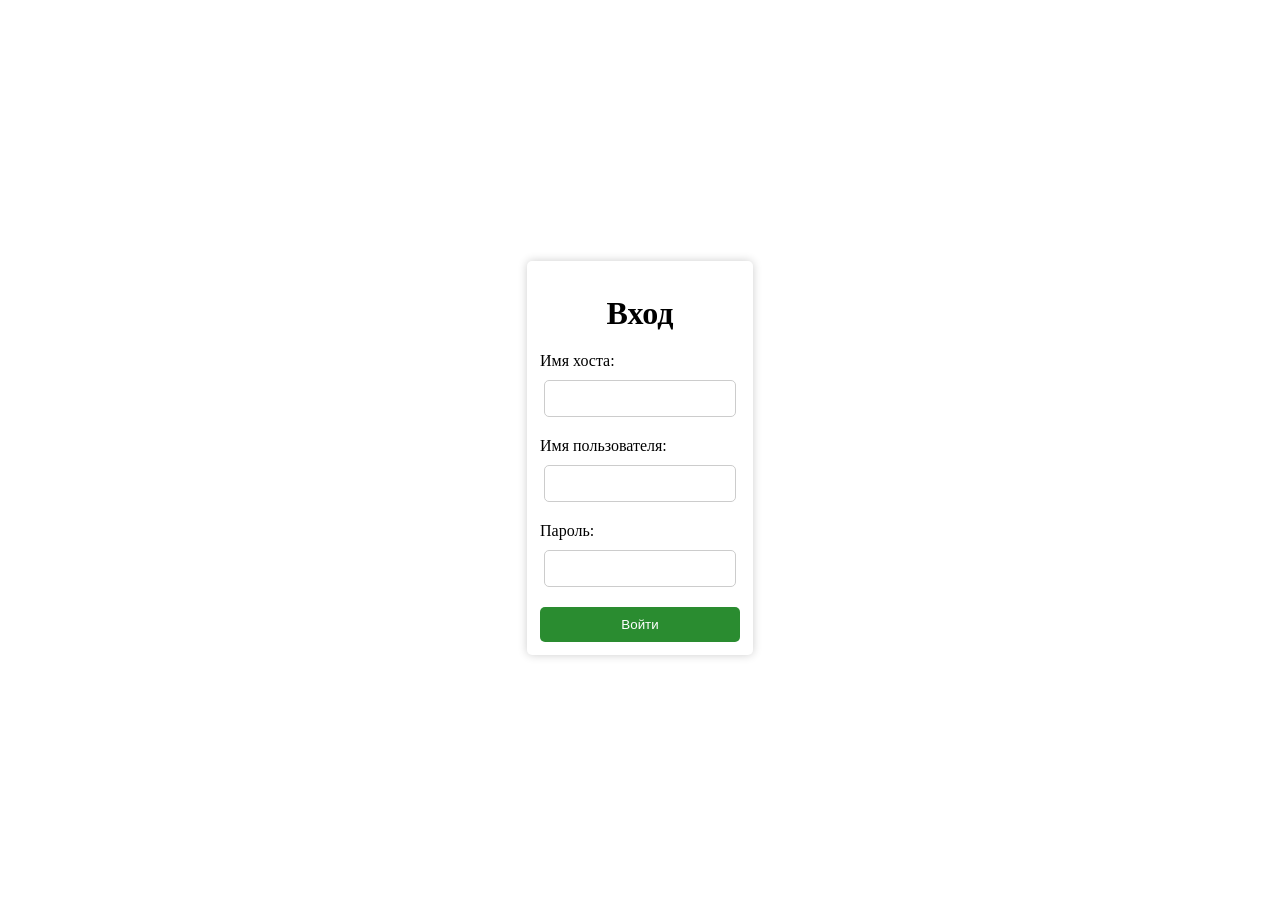
<file: web-app/index.html>
<!DOCTYPE html>
<html>
<style>
  #login-form-container {
    display: flex;
    justify-content: center;
    align-items: center;
    height: 100vh;
  }
  #login-form {
    width: 200px;
    background-color: #fff;
    padding: 1%;
    border-radius: 5px;
    box-shadow: 0 0 10px rgba(0, 0, 0, 0.2);
  }
  .login-form-title {
    text-align: center;
    margin-bottom: 20px;
  }
  .login-form-label {
    display: block;
    margin-bottom: 10px;
  }
  #login-form-output {
    text-align: center;
    font-size: 14px;
  }
  .login-form-input {
    width: 170px;
    margin: auto;
    display: block;
    padding: 10px;
    border: 1px solid #ccc;
    border-radius: 5px;
    margin-bottom: 20px;
  }
  .login-form-button {
    width: 100%;
    display: block;
    padding: 10px;
    border: none;
    border-radius: 5px;
    background-color: #2A8C30;
    color: #fff;
    cursor: pointer;
  }
  .login-form-button[type="submit"]:hover {
    background-color: #4CAF50;
    color: white;
  }
  .menu-container {
    display: flex;
    justify-content: center;
    align-items: center;
    background-color: #ccc;
    padding: 10px;
  }
  .menu-button {
    background-color: green;
    color: #fff;
    padding: 10px;
    border: none;
    cursor: pointer;
    margin-left: 10px;
  }
  .red-button {
    background-color: red;
    color: #fff;
    padding: 10px;
    border: none;
    cursor: pointer;
  }
  .green-button {
    background-color: green;
    color: #fff;
    padding: 10px;
    border: none;
    cursor: pointer;
  }
  #rectangle-container {
    display: flex;
    flex-wrap: wrap;
  } 
  .rectangle {
    width: 290px;
    height: 100%;
    background-color: #ccc;
    margin: 10px;
    padding: 10px;
    position: relative;
    display: inline-block;
  }

  .rectangle .field {
    background-color: #fff;
    padding: 5px;
    margin-bottom: 5px;
  }
  .rectangle .unchangeble-field {
    background-color: #fff;
    padding: 5px;
    margin-bottom: 5px;
  }
  .rectangle .field-select {
    background-color: #fff;
    padding: 5px;
    margin-bottom: 5px;
    border: none;
    width: 100%;
  }
  .rectangle .field-select:hover {
    background-color: #eee;
    cursor: pointer;
  }

  .rectangle .field:hover {
    background-color: #eee;
    cursor: pointer;
  }

  .rectangle .description {
    position: absolute;
    bottom: 10px;
    right: 10px;
    font-size: 12px;
    color: #666;
  }
  #add-form-container {
    display: flex;
    justify-content: center;
    align-items: center;
  }
  #add-form {
    background-color: #ccc;
    padding: 10px;
  }
  .add-form-label {
    display: block;
    margin-bottom: 10px;
  }
  #add-form-output {
    display: block;
    text-align: center;
    padding: 10px;
    font-size: 14px;
  }
  .add-form-input {
    width: 300px;
    margin: auto;
    display: block;
    padding: 10px;
    border: 1px solid #ccc;
    margin-bottom: 20px;
  }
  .add-form-select {
    width: 320px;
    margin: auto;
    display: block;
    padding: 10px;
    background-color: #fff;
    border: none;
    margin-bottom: 20px;
  }
</style>
<body>
</body>
<script>
const system_items = {
  "permissions": {
    "category_name": "Права",
    "view-permission": "permissions.view",
    "remove-permission": "permissions.remove",
    "add-permission": "permissions.add",
    "change-permission": "permissions.change",
    "id-field": true,
    "fields": {
        "value": {"name":"Значение:","required":true,"reference":null,"input":true},
        "description": {"name":"Описание:","reference":null, "input":true}
      }
  },
  "groups": {
    "category_name": "Группы",
    "view-permission": "groups.view",
    "remove-permission": "groups.remove",
    "add-permission": "groups.add",
    "change-permission": "groups.change",
    "id-field": true,
    "fields": {
        "name": {"name":"Название:","required":true,"reference":null,"input":true},
        "description": {"name":"Описание:","reference":null, "input":true}
    }
  },
  "members": {
    "category_name": "Пользователи",
    "view-permission": "members.view",
    "remove-permission": "members.remove",
    "add-permission": "members.add",
    "change-permission": "members.change",
    "id-field": true,
    "fields": {
        "login": {"name":"Никнейм","required":true,"reference":null,"input":true},
        "password": {"name":"Пароль","required":true,"reference":null,"invisible":true, "input":true},
        "groups": {"name":"Группа","reference":["groups","name"], "input":true},
        "name": {"name":"Имя","reference":null, "input":true},
        "surname": {"name":"Фамилия","reference":null, "input":true},
        "patronymic": {"name":"Отчество","reference":null, "input":true}
    }
  },
  "premises": {
    "category_name": "Помещения",
    "view-permission": "premises.view",
    "remove-permission": "premises.remove",
    "add-permission": "premises.add",
    "change-permission": "premises.change",
    "id-field": true,
    "fields": {
        "name": {"name":"Название","required":true,"reference":null,"input":true},
        "description": {"name":"Описание","reference":null, "input":true}
    }
  },
  "equipment/types": {
    "category_name": "Типы оборудования",
    "view-permission": "equipments.view",
    "remove-permission": "equipments.remove",
    "add-permission": "equipments.add",
    "change-permission": "equipments.change",
    "id-field": true,
    "fields": {
        "name": {"name":"Название","required":true,"reference":null,"input":true},
        "description": {"name":"Описание","reference":null, "input":true}
    }
  },
  "equipments": {
    "category_name": "Оборудование",
    "view-permission": "equipments.view",
    "remove-permission": "equipments.remove",
    "add-permission": "equipments.add",
    "change-permission": "equipments.change",
    "id-field": true,
    "fields": {
        "premise": {"name":"Помещение","reference":["premises","name"],"input":true},
        "type": {"name":"Тип","required":true,"reference":["equipment/types","name"], "input":true},
        "date": {"name":"Дата установки","reference":null,"invisible":true,"input":false},
        "name": {"name":"Название","required":true,"reference":null,"input":true},
        "description": {"name":"Описание","reference":null, "input":true},
        "address": {"name":"IP адрес","reference":null, "input":true}
    }
  }
};
let user_permissions = [];

async function createLoginForm() {
  document.title = 'Вход в систему';
  document.body.innerHTML = '<div id="login-form-container">'+
                              '<form id="login-form">'+
                                '<h1 class="login-form-title">Вход</h1>'+
                                '<label class="login-form-label" for="username">Имя хоста:</label>'+
                                '<input id="login-form-host" class="login-form-input" type="text" id="host" name="login" required>'+
                                '<label class="login-form-label" for="username">Имя пользователя:</label>'+
                                '<input id="login-form-username" class="login-form-input" type="text" id="username" name="login" required>'+
                                '<label class="login-form-label" for="password">Пароль:</label>'+
                                '<input id="login-form-password" class="login-form-input" type="password" id="password" name="password" required>'+
                                '<button class="login-form-button" type="submit">Войти</button>'+
                                '<div id="login-form-output" align="center"></div>'+
                              '</form>'+
                            '</div>';
  document.getElementById("login-form").addEventListener("submit", async(event) => {
    event.preventDefault();
    login = document.getElementById("login-form-username").value;
    password = document.getElementById("login-form-password").value;
    host = document.getElementById("login-form-host").value;
    response = await fetch(`${host}/auth?login=${login}&password=${password}`, {method: "GET"});
    if (response.ok) {
      response = await response.json();
      localStorage.setItem('access-token',response['token']);
      localStorage.setItem('host',host);
      user_permissions = await getUserPermissions();
      await createMenu();
    } else if ((response.status) == 401) {
      document.getElementById("login-form-output").innerHTML = response['message'];
    } else {
      document.getElementById("login-form-output").innerHTML = 'Неверное имя хоста';
    }
  });
}
async function createMenu() {
  document.title = 'Система контроля и учета телекоммуникационного оборудования';
  document.body.innerHTML = '<div id="menu-container" class="menu-container">'+
                            '</div>'+
                            '<div id="rectangle-container"></div>'+
                            '<div id="add-form-container"></div>';
  
  response = await fetch(`${localStorage.getItem('host')}/me/permissions`, {method: "GET",headers: {"token":localStorage.getItem('access-token')}});
  if (response.status == 200) {
    response = await response.json();
    menu = [];
    for (key in system_items)
      for (pkey in response['items'])
        if (response['items'][pkey]['value'] == system_items[key]['view-permission']) {
          category_name = system_items[key]['category_name'];
          menu.push(`<button class="menu-button" onclick="createItemsContainer('${key}')">${category_name}</button>`);
          break;
        }
    menu.push(`<button class="menu-button" onclick="logout()">Выйти</button>`);
    document.getElementById("menu-container").innerHTML = menu.join('');
  } else {
    createLoginForm();
  }
}
function logout() {
  localStorage.removeItem('access-token');
  localStorage.removeItem('last-category');
  createLoginForm();
}
async function getUserPermissions() {
  let response = await fetch(`${localStorage.getItem('host')}/me/permissions`, {method: "GET",headers: {"token":localStorage.getItem('access-token')}});
  if (response.status == 200) {
      response = await response.json();
      response = response['items'];
      permissions = [];
      for(key in response) {
        permissions.push(response[key]['value']);
      }
      return permissions;
  } else {
    return null;
  }  
}
async function createItemsContainer(category) {
  localStorage.setItem('last-category',category);
  user_permissions = await getUserPermissions();
  document.getElementById('rectangle-container').innerHTML = '';
  response = await fetch(`${localStorage.getItem('host')}/${category}/?limit=999&offset=0`, {method: "GET",headers: {"token":localStorage.getItem('access-token')}});
  if (response.ok) {
    response = await response.json();
    items = response['items'];
    for (let i = 0; i < items.length; i++)
      await createRectangle(category,items[i]);
  } else {
    localStorage.removeItem('last-category');
    return;
  }
  if (user_permissions.includes(system_items[category]['add-permission'])) {
    fields = system_items[category]['fields'];
    form = [];
    form.push(`<form id="add-form" onsubmit="createObject('${category}'); return false;">`);
    for (key in fields) {
      if (fields[key]['input']) {
        required = fields[key]['required'] ? 'required' : '';
        hidden = fields[key]['ininvisible'] ? 'style="display: none;"' : '';
        name = fields[key]['name'];
        if (!!(fields[key]['reference'])) {
          ref_category = fields[key]['reference'][0];
          ref_field = fields[key]['reference'][1];
          response = await fetch(`${localStorage.getItem('host')}/${ref_category}/?limit=999&offset=0`, {method: "GET",headers: {"token":localStorage.getItem('access-token')}});
          if (response.ok) {
            form.push(`<label class="add-form-label" for="${key}-input">${name}</label><select class="add-form-select" ${hidden} id="${key}-input" ${required}>`);
            response = await response.json();
            response = response['items'];
            for (ref_key in response) {
              ref_id = response[ref_key]['id'];
              ref_param = response[ref_key][ref_field];
              form.push(`<option value=${ref_id}>${ref_param}</option>`);
            }
            form.push(`</select>`);
          }
        } else {
          form.push(`<label class="add-form-label" for="${key}-input">${name}</label><input class="add-form-input" id="${key}-input" type="text" ${required}>`);
        }
      }
    }
    form.push('<button class="green-button" type="submit">Добавить</button>');
    form.push('<div id="add-form-output" align="center"></div>');
    form.push(`</form>`);
    form = form.join('');
    document.getElementById('add-form-container').innerHTML = form;
  }
}
async function createRectangle(category,item) {
  id = item['id'];
  format = system_items[category]['fields'];
  fields = '';
  for(key in format) {
    hidden = format[key]['invisible'] ? 'style="display: none;"' : '';
    name = format[key]['name'];
    if (!!(format[key]['reference'])) {
      ref_category = format[key]['reference'][0];
      ref_field = format[key]['reference'][1];
      response = await fetch(`${localStorage.getItem('host')}/${ref_category}/?limit=999&offset=0`, {method: "GET",headers: {"token":localStorage.getItem('access-token')}});
      if (response.ok) {
        fields+=`<label ${hidden}>${name}</label></br><select onChange="editSelect('${category}','${key}${id}')" class="field-select" ${hidden} id="${key}${id}">`;
        response = await response.json();
        response = response['items'];
        for (ref_key in response) {
          ref_id = response[ref_key]['id'];
          ref_param = response[ref_key][ref_field];
          if (ref_id == item[key]) {
            fields+=`<option selected value=${ref_id}>${ref_param}</option>`;
          } else {
            fields+=`<option value=${ref_id}>${ref_param}</option>`;
          }
        }
        fields+=`</select></br>`;
      }
    } else {
      fields+=`<label ${hidden}>${name}</label><div ${hidden} class="field" id="${key}${id}"`;
      if (user_permissions.includes(system_items[category]['change-permission']))
        fields+=` ondblclick="editField('${category}','${key}${id}')"`;
      fields+=`>${item[key]}</div>`;
    }
  }

  html = `<div class="rectangle" id="${id}">${fields}`
  if (user_permissions.includes(system_items[category]['remove-permission'])) {
      html+=`<button class="red-button" onclick="deleteObject('${category}',${id})">Удалить</button>`
  } else {
      html+='</br>';
  }
  html+=`<div class="description">ID: ${id}</div></div>`;
  document.getElementById("rectangle-container").insertAdjacentHTML("beforeend", html);
}
async function createObject(category) {
  item = Object.assign({}, system_items[category]['fields']);
  for(key in item) {
    if (fields[key]['input']) {
      element = document.getElementById(`${key}-input`);
      if (element.tagName.toLowerCase() === 'select') {
        item[key] = parseInt(element.value);
      } else {
        item[key] = element.value;
        item[key] = item[key]!='' ? item[key] : null;
      }
    } else {
      item[key] = null;
    }
  }
  item['id'] = 0;
  data =  JSON.stringify(item);
  response = await fetch(`${localStorage.getItem('host')}/${category}/`, {method: "POST",headers: {"accept": "application/json","Content-Type": "application/json","token":localStorage.getItem('access-token')},body: data});
  if (response.ok) {
    response = await response.json();
    item['id'] = response['id'];
    await createRectangle(category,item);
    document.getElementById('add-form-output').innerHTML = '';
  } else {
    response = await response.json();
    document.getElementById('add-form-output').innerHTML = response['message'];
  }
}
async function deleteObject(category,id) {
 response = await fetch(`${localStorage.getitem('host')}/${category}/${id}`, {method: "DELETE",headers: {"token":localStorage.getItem('access-token')}});
  if (response.ok) {
    const rectangle = document.getElementById(id);
    document.getElementById("rectangle-container").removeChild(rectangle);
  }
}
async function editField(category,fieldId) {
  const field = document.getElementById(fieldId);
  const currentValue = field.textContent;

  const inputElem = document.createElement('input');
  inputElem.type = 'text';
  inputElem.value = currentValue;
  inputElem.classList.add('edit-field');
  const oldValue = field.textContent;
  field.textContent = '';
  field.appendChild(inputElem);

  inputElem.focus();
  inputElem.select();

  inputElem.addEventListener('keydown', async(event) => {
    if (event.key === 'Enter') {
      const newValue = inputElem.value;
      field.textContent = newValue;

      item = Object.assign({}, system_items[category]['fields']);
      id = parseInt(field.parentNode.id);
      for(key in item) {
        element = document.getElementById(`${key}${id}`);
        if (element.tagName.toLowerCase() === 'select') {
          item[key] = parseInt(element.value);
        } else {
          item[key] = element.textContent;
        }
      }
      item['id'] = id;
      data =  JSON.stringify(item);
      response = await fetch(`${localStorage.getItem('host')}/${category}/`, {method: "PATCH",headers: {"accept": "application/json","Content-Type": "application/json","token":localStorage.getItem('access-token')},body: data});
      if (!response.ok)
        field.textContent = oldValue;
      inputElem.remove();
    }
  });
}
async function editSelect(category, fieldId) {
  const field = document.getElementById(fieldId);
  const currentValue = field.value;
  item = Object.assign({}, system_items[category]['fields']);
  id = parseInt(field.parentNode.id);
  for(key in item) {
    element = document.getElementById(`${key}${id}`);
    if (element.tagName.toLowerCase() === 'select') {
      item[key] = parseInt(element.value);
    } else {
      item[key] = element.textContent;
    }
  }
  item['id'] = id;
  data =  JSON.stringify(item);
  response = await fetch(`${localStorage.getItem('host')}/${category}/`, {method: "PATCH",headers: {"accept": "application/json","Content-Type": "application/json","token":localStorage.getItem('access-token')},body: data});
}
async function exportCategory(category) {
  tableheader = [];
  fields = system_items[category]['fields'];
  if (system_items[category]['id-field'])
    tableheader.push('id');
  for (key in fields)
    if (!fields[key]['invisible'])
      tableheader.push(fields[key]['name']);
  tableheader = '<tr><th>'+tableheader.join('</th><th>')+'</th></tr>';
  tablebody = [];

  response = await fetch(`${localStorage.getItem('host')}/${category}/?limit=999&offset=0`, {method: "GET",headers: {"token":localStorage.getItem('access-token')}});
  if (response.ok) {
    response = await response.json();
    items = response['items'];
    for(item in items) {
      row = []
      if (system_items[category]['id-field'])
        row.push(items[item]['id']);
      for (key in fields)
        if (!fields[key]['invisible'])
          if (!!(format[key]['reference'])) {
            ref_category = fields[key]['reference'][0];
            ref_field = fields[key]['reference'][1];
            ref_response = await fetch(`${localStorage.getItem('host')}/${ref_category}/${items[item][key]}`, {method: "GET",headers: {"token":localStorage.getItem('access-token')}});
            if (ref_response.ok) {
              ref_response = await ref_response.json();
              row.push(ref_response[ref_field]);
            } else {
              row.push(items[item][key]);
            }
          } else {
            row.push(items[item][key]);
          }
      tablebody.push('<tr><td>'+row.join('</td><td>')+'</td></tr>');
    }
    tablebody = tablebody.join('');
    table = '<table border="1">'+tableheader+tablebody+'</table>';
    filename = category+'_'+new Date().toJSON().slice(0, 16)+'.html';
    createFile(filename,table);
  }
}
function createFile(filename,text) {
  var element = document.createElement('a');
  element.setAttribute('href', 'data:text/plain;charset=utf-8,' + encodeURIComponent(text));
  element.setAttribute('download', filename);
  element.style.display = 'none';
  document.body.appendChild(element);
  element.click();
  document.body.removeChild(element);
}
async function main() {
  if (localStorage.getItem('access-token')==undefined) { 
    await createLoginForm();
  } else {
    await createMenu();
    user_permissions = await getUserPermissions();
    category = localStorage.getItem('last-category');
    if (!!category)
      await createItemsContainer(category);
  }
}
main();
</script>
</html>
</file>
